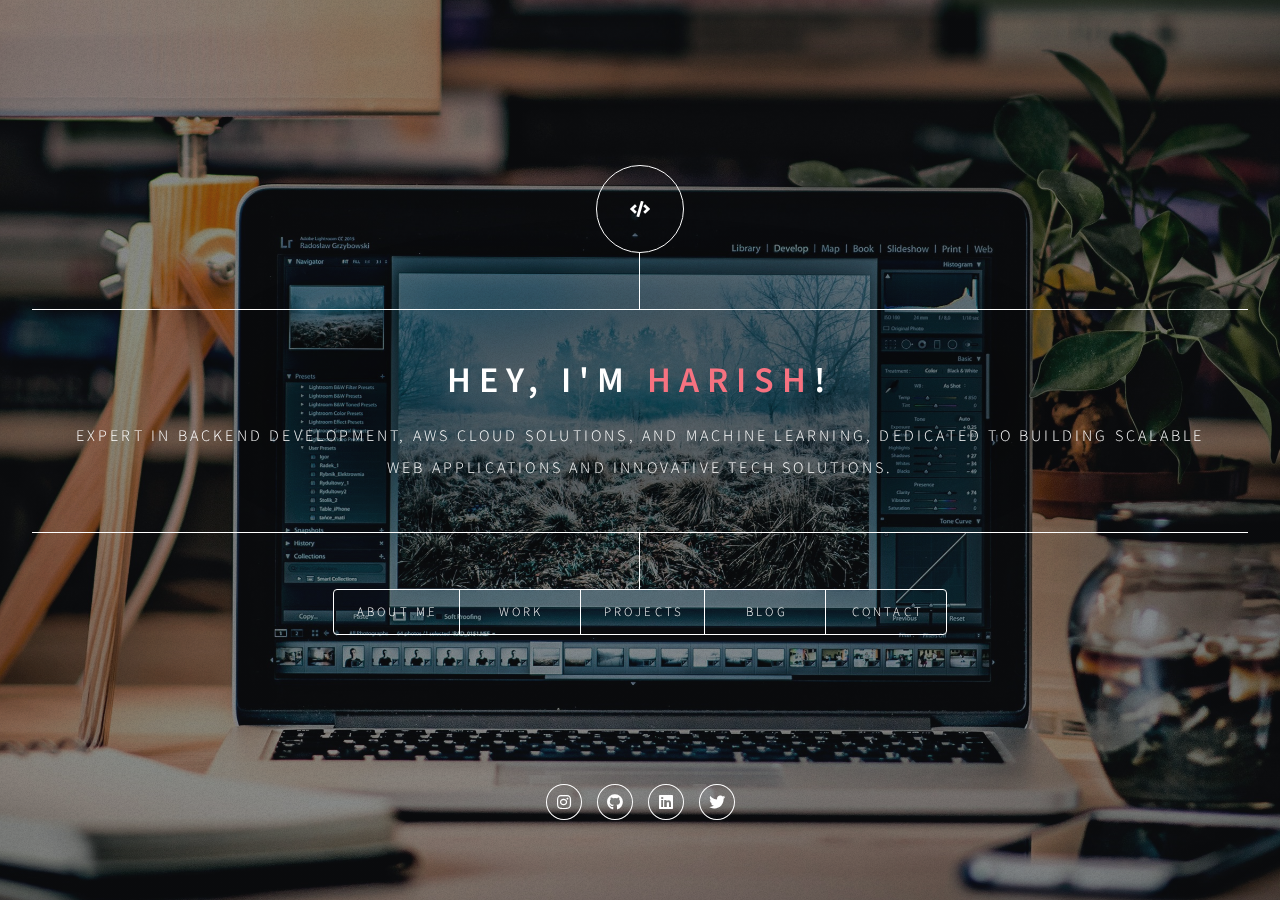
<file: index.html>
<!DOCTYPE HTML>
<html>
	<head>
		<title>Dimension by HTML5 UP</title>
		<meta charset="utf-8" />
		<meta name="viewport" content="width=device-width, initial-scale=1, user-scalable=no" />
		<link rel="stylesheet" href="assets/css/main.css" />
		<noscript><link rel="stylesheet" href="assets/css/noscript.css" /></noscript>
	</head>
	<body class="is-preload">

		<!-- Wrapper -->
			<div id="wrapper">

				<!-- Header -->
					<header id="header">
						<div class="logo">
							<span class="fas fa-code"></span>
						</div>
						<div class="content">
							<div class="inner">
								<h1>Hey, I'm <span class="title">Harish</span>!</h1>
								<p>Expert in backend development, AWS cloud solutions, and machine learning, dedicated to building scalable web applications and innovative tech solutions.</p>
							</div>
						</div>
						<nav>
							<ul>
								<li><a href="#about">About Me</a></li>
								<li><a href="#work">Work</a></li>
								<li><a href="#projects">Projects</a></li>
								<li><a href="#blog">Blog</a></li>
								<li><a href="#contact">Contact</a></li>
								<!-- <li><a href="#elements">Elements</a></li> -->
							</ul>
						</nav>
					</header>

				<!-- Main -->
					<div id="main">

						<!-- About -->
						<article id="about">
							<h2 class="major">About</h2>
							<span class="image main"><img src="images/pic03.jpg" alt="" /></span>
							<p>Lorem ipsum dolor sit amet, consectetur et adipiscing elit. Praesent eleifend dignissim arcu, at eleifend sapien imperdiet ac. Aliquam erat volutpat. Praesent urna nisi, fringila lorem et vehicula lacinia quam. Integer sollicitudin mauris nec lorem luctus ultrices. Aliquam libero et malesuada fames ac ante ipsum primis in faucibus. Cras viverra ligula sit amet ex mollis mattis lorem ipsum dolor sit amet.</p>
						</article>

						<!-- Intro -->
							<article id="intro">
								<h2 class="major">Intro</h2>
								<span class="image main"><img src="images/pic01.jpg" alt="" /></span>
								<p>Aenean ornare velit lacus, ac varius enim ullamcorper eu. Proin aliquam facilisis ante interdum congue. Integer mollis, nisl amet convallis, porttitor magna ullamcorper, amet egestas mauris. Ut magna finibus nisi nec lacinia. Nam maximus erat id euismod egestas. By the way, check out my <a href="#work">awesome work</a>.</p>
								<p>Lorem ipsum dolor sit amet, consectetur adipiscing elit. Duis dapibus rutrum facilisis. Class aptent taciti sociosqu ad litora torquent per conubia nostra, per inceptos himenaeos. Etiam tristique libero eu nibh porttitor fermentum. Nullam venenatis erat id vehicula viverra. Nunc ultrices eros ut ultricies condimentum. Mauris risus lacus, blandit sit amet venenatis non, bibendum vitae dolor. Nunc lorem mauris, fringilla in aliquam at, euismod in lectus. Pellentesque habitant morbi tristique senectus et netus et malesuada fames ac turpis egestas. In non lorem sit amet elit placerat maximus. Pellentesque aliquam maximus risus, vel sed vehicula.</p>
							</article>

						<!-- Work -->
							<article id="work">
								<h2 class="major">Work</h2>
								<span class="image main"><img src="images/pic02.jpg" alt="" /></span>
								<p>Adipiscing magna sed dolor elit. Praesent eleifend dignissim arcu, at eleifend sapien imperdiet ac. Aliquam erat volutpat. Praesent urna nisi, fringila lorem et vehicula lacinia quam. Integer sollicitudin mauris nec lorem luctus ultrices.</p>
								<p>Nullam et orci eu lorem consequat tincidunt vivamus et sagittis libero. Mauris aliquet magna magna sed nunc rhoncus pharetra. Pellentesque condimentum sem. In efficitur ligula tate urna. Maecenas laoreet massa vel lacinia pellentesque lorem ipsum dolor. Nullam et orci eu lorem consequat tincidunt. Vivamus et sagittis libero. Mauris aliquet magna magna sed nunc rhoncus amet feugiat tempus.</p>
							</article>

						<!-- Contact -->
							<article id="contact">
								<h2 class="major">Contact</h2>
								<form method="post" action="#">
									<div class="fields">
										<div class="field half">
											<label for="name">Name</label>
											<input type="text" name="name" id="name" />
										</div>
										<div class="field half">
											<label for="email">Email</label>
											<input type="text" name="email" id="email" />
										</div>
										<div class="field">
											<label for="message">Message</label>
											<textarea name="message" id="message" rows="4"></textarea>
										</div>
									</div>
									<ul class="actions">
										<li><input type="submit" value="Send Message" class="primary" /></li>
										<li><input type="reset" value="Reset" /></li>
									</ul>
								</form>
								<ul class="icons">
									<li><a href="#" class="icon brands fa-twitter"><span class="label">Twitter</span></a></li>
									<li><a href="#" class="icon brands fa-facebook-f"><span class="label">Facebook</span></a></li>
									<li><a href="#" class="icon brands fa-instagram"><span class="label">Instagram</span></a></li>
									<li><a href="#" class="icon brands fa-github"><span class="label">GitHub</span></a></li>
								</ul>
							</article>

						<!-- Elements -->
							<article id="elements">
								<h2 class="major">Elements</h2>

								<section>
									<h3 class="major">Text</h3>
									<p>This is <b>bold</b> and this is <strong>strong</strong>. This is <i>italic</i> and this is <em>emphasized</em>.
									This is <sup>superscript</sup> text and this is <sub>subscript</sub> text.
									This is <u>underlined</u> and this is code: <code>for (;;) { ... }</code>. Finally, <a href="#">this is a link</a>.</p>
									<hr />
									<h2>Heading Level 2</h2>
									<h3>Heading Level 3</h3>
									<h4>Heading Level 4</h4>
									<h5>Heading Level 5</h5>
									<h6>Heading Level 6</h6>
									<hr />
									<h4>Blockquote</h4>
									<blockquote>Fringilla nisl. Donec accumsan interdum nisi, quis tincidunt felis sagittis eget tempus euismod. Vestibulum ante ipsum primis in faucibus vestibulum. Blandit adipiscing eu felis iaculis volutpat ac adipiscing accumsan faucibus. Vestibulum ante ipsum primis in faucibus lorem ipsum dolor sit amet nullam adipiscing eu felis.</blockquote>
									<h4>Preformatted</h4>
									<pre><code>i = 0;

while (!deck.isInOrder()) {
    print 'Iteration ' + i;
    deck.shuffle();
    i++;
}

print 'It took ' + i + ' iterations to sort the deck.';</code></pre>
								</section>

								<section>
									<h3 class="major">Lists</h3>

									<h4>Unordered</h4>
									<ul>
										<li>Dolor pulvinar etiam.</li>
										<li>Sagittis adipiscing.</li>
										<li>Felis enim feugiat.</li>
									</ul>

									<h4>Alternate</h4>
									<ul class="alt">
										<li>Dolor pulvinar etiam.</li>
										<li>Sagittis adipiscing.</li>
										<li>Felis enim feugiat.</li>
									</ul>

									<h4>Ordered</h4>
									<ol>
										<li>Dolor pulvinar etiam.</li>
										<li>Etiam vel felis viverra.</li>
										<li>Felis enim feugiat.</li>
										<li>Dolor pulvinar etiam.</li>
										<li>Etiam vel felis lorem.</li>
										<li>Felis enim et feugiat.</li>
									</ol>
									<h4>Icons</h4>
									<ul class="icons">
										<li><a href="#" class="icon brands fa-twitter"><span class="label">Twitter</span></a></li>
										<li><a href="#" class="icon brands fa-facebook-f"><span class="label">Facebook</span></a></li>
										<li><a href="#" class="icon brands fa-instagram"><span class="label">Instagram</span></a></li>
										<li><a href="#" class="icon brands fa-github"><span class="label">Github</span></a></li>
									</ul>

									<h4>Actions</h4>
									<ul class="actions">
										<li><a href="#" class="button primary">Default</a></li>
										<li><a href="#" class="button">Default</a></li>
									</ul>
									<ul class="actions stacked">
										<li><a href="#" class="button primary">Default</a></li>
										<li><a href="#" class="button">Default</a></li>
									</ul>
								</section>

								<section>
									<h3 class="major">Table</h3>
									<h4>Default</h4>
									<div class="table-wrapper">
										<table>
											<thead>
												<tr>
													<th>Name</th>
													<th>Description</th>
													<th>Price</th>
												</tr>
											</thead>
											<tbody>
												<tr>
													<td>Item One</td>
													<td>Ante turpis integer aliquet porttitor.</td>
													<td>29.99</td>
												</tr>
												<tr>
													<td>Item Two</td>
													<td>Vis ac commodo adipiscing arcu aliquet.</td>
													<td>19.99</td>
												</tr>
												<tr>
													<td>Item Three</td>
													<td> Morbi faucibus arcu accumsan lorem.</td>
													<td>29.99</td>
												</tr>
												<tr>
													<td>Item Four</td>
													<td>Vitae integer tempus condimentum.</td>
													<td>19.99</td>
												</tr>
												<tr>
													<td>Item Five</td>
													<td>Ante turpis integer aliquet porttitor.</td>
													<td>29.99</td>
												</tr>
											</tbody>
											<tfoot>
												<tr>
													<td colspan="2"></td>
													<td>100.00</td>
												</tr>
											</tfoot>
										</table>
									</div>

									<h4>Alternate</h4>
									<div class="table-wrapper">
										<table class="alt">
											<thead>
												<tr>
													<th>Name</th>
													<th>Description</th>
													<th>Price</th>
												</tr>
											</thead>
											<tbody>
												<tr>
													<td>Item One</td>
													<td>Ante turpis integer aliquet porttitor.</td>
													<td>29.99</td>
												</tr>
												<tr>
													<td>Item Two</td>
													<td>Vis ac commodo adipiscing arcu aliquet.</td>
													<td>19.99</td>
												</tr>
												<tr>
													<td>Item Three</td>
													<td> Morbi faucibus arcu accumsan lorem.</td>
													<td>29.99</td>
												</tr>
												<tr>
													<td>Item Four</td>
													<td>Vitae integer tempus condimentum.</td>
													<td>19.99</td>
												</tr>
												<tr>
													<td>Item Five</td>
													<td>Ante turpis integer aliquet porttitor.</td>
													<td>29.99</td>
												</tr>
											</tbody>
											<tfoot>
												<tr>
													<td colspan="2"></td>
													<td>100.00</td>
												</tr>
											</tfoot>
										</table>
									</div>
								</section>

								<section>
									<h3 class="major">Buttons</h3>
									<ul class="actions">
										<li><a href="#" class="button primary">Primary</a></li>
										<li><a href="#" class="button">Default</a></li>
									</ul>
									<ul class="actions">
										<li><a href="#" class="button">Default</a></li>
										<li><a href="#" class="button small">Small</a></li>
									</ul>
									<ul class="actions">
										<li><a href="#" class="button primary icon solid fa-download">Icon</a></li>
										<li><a href="#" class="button icon solid fa-download">Icon</a></li>
									</ul>
									<ul class="actions">
										<li><span class="button primary disabled">Disabled</span></li>
										<li><span class="button disabled">Disabled</span></li>
									</ul>
								</section>

								<section>
									<h3 class="major">Form</h3>
									<form method="post" action="#">
										<div class="fields">
											<div class="field half">
												<label for="demo-name">Name</label>
												<input type="text" name="demo-name" id="demo-name" value="" placeholder="Jane Doe" />
											</div>
											<div class="field half">
												<label for="demo-email">Email</label>
												<input type="email" name="demo-email" id="demo-email" value="" placeholder="jane@untitled.tld" />
											</div>
											<div class="field">
												<label for="demo-category">Category</label>
												<select name="demo-category" id="demo-category">
													<option value="">-</option>
													<option value="1">Manufacturing</option>
													<option value="1">Shipping</option>
													<option value="1">Administration</option>
													<option value="1">Human Resources</option>
												</select>
											</div>
											<div class="field half">
												<input type="radio" id="demo-priority-low" name="demo-priority" checked>
												<label for="demo-priority-low">Low</label>
											</div>
											<div class="field half">
												<input type="radio" id="demo-priority-high" name="demo-priority">
												<label for="demo-priority-high">High</label>
											</div>
											<div class="field half">
												<input type="checkbox" id="demo-copy" name="demo-copy">
												<label for="demo-copy">Email me a copy</label>
											</div>
											<div class="field half">
												<input type="checkbox" id="demo-human" name="demo-human" checked>
												<label for="demo-human">Not a robot</label>
											</div>
											<div class="field">
												<label for="demo-message">Message</label>
												<textarea name="demo-message" id="demo-message" placeholder="Enter your message" rows="6"></textarea>
											</div>
										</div>
										<ul class="actions">
											<li><input type="submit" value="Send Message" class="primary" /></li>
											<li><input type="reset" value="Reset" /></li>
										</ul>
									</form>
								</section>

							</article>

					</div>

				<!-- Footer -->
					<footer id="footer">
						<ul class="icons">
							<li><a href="https://www.instagram.com/harrish_mm/" class="icon brands fa-instagram" target="_blank"><span class="label">Instagram</span></a></li>
							<li><a href="https://github.com/harish-mm" class="icon brands fa-github" target="_blank"><span class="label">GitHub</span></a></li>
							<li><a href="https://www.linkedin.com/in/harish-mm/" class="icon brands fa-linkedin" target="_blank"><span class="label">Linkedin</span></a></li>
							<li><a href="https://x.com/MmHarrish" class="icon brands fa-twitter" target="_blank"><span class="label">Twitter</span></a></li>
						</ul>					
					</footer>

			</div>

		<!-- BG -->
			<div id="bg"></div>

		<!-- Scripts -->
			<script src="assets/js/jquery.min.js"></script>
			<script src="assets/js/browser.min.js"></script>
			<script src="assets/js/breakpoints.min.js"></script>
			<script src="assets/js/util.js"></script>
			<script src="assets/js/main.js"></script>

	</body>
</html>
</file>
<file: assets/css/noscript.css>
/*
	Dimension by HTML5 UP
	html5up.net | @ajlkn
	Free for personal and commercial use under the CCA 3.0 license (html5up.net/license)
*/

/* BG */

	body.is-preload #bg:before {
		background-color: transparent;
	}

/* Header */

	body.is-preload #header {
		-moz-filter: none;
		-webkit-filter: none;
		-ms-filter: none;
		filter: none;
	}

		body.is-preload #header > * {
			opacity: 1;
		}

		body.is-preload #header .content .inner {
			max-height: none;
			padding: 3rem 2rem;
			opacity: 1;
		}

/* Main */

	#main article {
		opacity: 1;
		margin: 4rem 0 0 0;
	}
</file>
<file: assets/css/main.css>
@import url(fontawesome-all.min.css);
@import url("https://fonts.googleapis.com/css?family=Source+Sans+Pro:300italic,600italic,300,600");

/*
	Dimension by HTML5 UP
	html5up.net | @ajlkn
	Free for personal and commercial use under the CCA 3.0 license (html5up.net/license)
*/

html, body, div, span, applet, object,
iframe, h1, h2, h3, h4, h5, h6, p, blockquote,
pre, a, abbr, acronym, address, big, cite,
code, del, dfn, em, img, ins, kbd, q, s, samp,
small, strike, strong, sub, sup, tt, var, b,
u, i, center, dl, dt, dd, ol, ul, li, fieldset,
form, label, legend, table, caption, tbody,
tfoot, thead, tr, th, td, article, aside,
canvas, details, embed, figure, figcaption,
footer, header, hgroup, menu, nav, output, ruby,
section, summary, time, mark, audio, video {
	margin: 0;
	padding: 0;
	border: 0;
	font-size: 100%;
	font: inherit;
	vertical-align: baseline;}

article, aside, details, figcaption, figure,
footer, header, hgroup, menu, nav, section {
	display: block;}

body {
	line-height: 1;
}

.title {
	color: #F67280;
}

ol, ul {
	list-style: none;
}

blockquote, q {
	quotes: none;
}

	blockquote:before, blockquote:after, q:before, q:after {
		content: '';
		content: none;
	}

table {
	border-collapse: collapse;
	border-spacing: 0;
}

body {
	-webkit-text-size-adjust: none;
}

mark {
	background-color: transparent;
	color: inherit;
}

input::-moz-focus-inner {
	border: 0;
	padding: 0;
}

input, select, textarea {
	-moz-appearance: none;
	-webkit-appearance: none;
	-ms-appearance: none;
	appearance: none;
}

/* Basic */

	@-ms-viewport {
		width: device-width;
	}

	@media screen and (max-width: 480px) {

		html, body {
			min-width: 320px;
		}

	}

	html {
		box-sizing: border-box;
	}

	*, *:before, *:after {
		box-sizing: inherit;
	}

	body {
		background: #1b1f22;
	}

		body.is-preload *, body.is-preload *:before, body.is-preload *:after {
			-moz-animation: none !important;
			-webkit-animation: none !important;
			-ms-animation: none !important;
			animation: none !important;
			-moz-transition: none !important;
			-webkit-transition: none !important;
			-ms-transition: none !important;
			transition: none !important;
		}

/* Type */

	html {
		font-size: 16pt;
	}

		@media screen and (max-width: 1680px) {

			html {
				font-size: 12pt;
			}

		}

		@media screen and (max-width: 736px) {

			html {
				font-size: 11pt;
			}

		}

		@media screen and (max-width: 360px) {

			html {
				font-size: 10pt;
			}

		}

	body, input, select, textarea {
		color: #ffffff;
		font-family: "Source Sans Pro", sans-serif;
		font-weight: 300;
		font-size: 1rem;
		line-height: 1.65;
	}

	a {
		-moz-transition: color 0.2s ease-in-out, background-color 0.2s ease-in-out, border-bottom-color 0.2s ease-in-out;
		-webkit-transition: color 0.2s ease-in-out, background-color 0.2s ease-in-out, border-bottom-color 0.2s ease-in-out;
		-ms-transition: color 0.2s ease-in-out, background-color 0.2s ease-in-out, border-bottom-color 0.2s ease-in-out;
		transition: color 0.2s ease-in-out, background-color 0.2s ease-in-out, border-bottom-color 0.2s ease-in-out;
		border-bottom: dotted 1px rgba(255, 255, 255, 0.5);
		text-decoration: none;
		color: inherit;
	}

		a:hover {
			border-bottom-color: transparent;
		}

	strong, b {
		color: #ffffff;
		font-weight: 600;
	}

	em, i {
		font-style: italic;
	}

	p {
		margin: 0 0 2rem 0;
	}

	h1, h2, h3, h4, h5, h6 {
		color: #ffffff;
		font-weight: 600;
		line-height: 1.5;
		margin: 0 0 1rem 0;
		text-transform: uppercase;
		letter-spacing: 0.2rem;
	}

		h1 a, h2 a, h3 a, h4 a, h5 a, h6 a {
			color: inherit;
			text-decoration: none;
		}

		h1.major, h2.major, h3.major, h4.major, h5.major, h6.major {
			border-bottom: solid 1px #ffffff;
			width: -moz-max-content;
			width: -webkit-max-content;
			width: -ms-max-content;
			width: max-content;
			padding-bottom: 0.5rem;
			margin: 0 0 2rem 0;
		}

	h1 {
		font-size: 2.25rem;
		line-height: 1.3;
		letter-spacing: 0.5rem;
	}

	h2 {
		font-size: 1.5rem;
		line-height: 1.4;
		letter-spacing: 0.5rem;
	}

	h3 {
		font-size: 1rem;
	}

	h4 {
		font-size: 0.8rem;
	}

	h5 {
		font-size: 0.7rem;
	}

	h6 {
		font-size: 0.6rem;
	}

	@media screen and (max-width: 736px) {

		h1 {
			font-size: 1.75rem;
			line-height: 1.4;
		}

		h2 {
			font-size: 1.25em;
			line-height: 1.5;
		}

	}

	sub {
		font-size: 0.8rem;
		position: relative;
		top: 0.5rem;
	}

	sup {
		font-size: 0.8rem;
		position: relative;
		top: -0.5rem;
	}

	blockquote {
		border-left: solid 4px #ffffff;
		font-style: italic;
		margin: 0 0 2rem 0;
		padding: 0.5rem 0 0.5rem 2rem;
	}

	code {
		background: rgba(255, 255, 255, 0.075);
		border-radius: 4px;
		font-family: "Courier New", monospace;
		font-size: 0.9rem;
		margin: 0 0.25rem;
		padding: 0.25rem 0.65rem;
	}

	pre {
		-webkit-overflow-scrolling: touch;
		font-family: "Courier New", monospace;
		font-size: 0.9rem;
		margin: 0 0 2rem 0;
	}

		pre code {
			display: block;
			line-height: 1.75;
			padding: 1rem 1.5rem;
			overflow-x: auto;
		}

	hr {
		border: 0;
		border-bottom: solid 1px #ffffff;
		margin: 2.75rem 0;
	}

	.align-left {
		text-align: left;
	}

	.align-center {
		text-align: center;
	}

	.align-right {
		text-align: right;
	}

/* Form */

	form {
		margin: 0 0 2rem 0;
	}

		form > :last-child {
			margin-bottom: 0;
		}

		form > .fields {
			display: -moz-flex;
			display: -webkit-flex;
			display: -ms-flex;
			display: flex;
			-moz-flex-wrap: wrap;
			-webkit-flex-wrap: wrap;
			-ms-flex-wrap: wrap;
			flex-wrap: wrap;
			width: calc(100% + 3rem);
			margin: -1.5rem 0 2rem -1.5rem;
		}

			form > .fields > .field {
				-moz-flex-grow: 0;
				-webkit-flex-grow: 0;
				-ms-flex-grow: 0;
				flex-grow: 0;
				-moz-flex-shrink: 0;
				-webkit-flex-shrink: 0;
				-ms-flex-shrink: 0;
				flex-shrink: 0;
				padding: 1.5rem 0 0 1.5rem;
				width: calc(100% - 1.5rem);
			}

				form > .fields > .field.half {
					width: calc(50% - 0.75rem);
				}

				form > .fields > .field.third {
					width: calc(100%/3 - 0.5rem);
				}

				form > .fields > .field.quarter {
					width: calc(25% - 0.375rem);
				}

		@media screen and (max-width: 480px) {

			form > .fields {
				width: calc(100% + 3rem);
				margin: -1.5rem 0 2rem -1.5rem;
			}

				form > .fields > .field {
					padding: 1.5rem 0 0 1.5rem;
					width: calc(100% - 1.5rem);
				}

					form > .fields > .field.half {
						width: calc(100% - 1.5rem);
					}

					form > .fields > .field.third {
						width: calc(100% - 1.5rem);
					}

					form > .fields > .field.quarter {
						width: calc(100% - 1.5rem);
					}

		}

	label {
		color: #ffffff;
		display: block;
		font-size: 0.8rem;
		font-weight: 300;
		letter-spacing: 0.2rem;
		line-height: 1.5;
		margin: 0 0 1rem 0;
		text-transform: uppercase;
	}

	input[type="text"],
	input[type="password"],
	input[type="email"],
	input[type="tel"],
	select,
	textarea {
		-moz-appearance: none;
		-webkit-appearance: none;
		-ms-appearance: none;
		appearance: none;
		-moz-transition: border-color 0.2s ease-in-out, box-shadow 0.2s ease-in-out, background-color 0.2s ease-in-out;
		-webkit-transition: border-color 0.2s ease-in-out, box-shadow 0.2s ease-in-out, background-color 0.2s ease-in-out;
		-ms-transition: border-color 0.2s ease-in-out, box-shadow 0.2s ease-in-out, background-color 0.2s ease-in-out;
		transition: border-color 0.2s ease-in-out, box-shadow 0.2s ease-in-out, background-color 0.2s ease-in-out;
		background-color: transparent;
		border-radius: 4px;
		border: solid 1px #ffffff;
		color: inherit;
		display: block;
		outline: 0;
		padding: 0 1rem;
		text-decoration: none;
		width: 100%;
	}

		input[type="text"]:invalid,
		input[type="password"]:invalid,
		input[type="email"]:invalid,
		input[type="tel"]:invalid,
		select:invalid,
		textarea:invalid {
			box-shadow: none;
		}

		input[type="text"]:focus,
		input[type="password"]:focus,
		input[type="email"]:focus,
		input[type="tel"]:focus,
		select:focus,
		textarea:focus {
			background: rgba(255, 255, 255, 0.075);
			border-color: #ffffff;
			box-shadow: 0 0 0 1px #ffffff;
		}

	select {
		background-image: url("data:image/svg+xml;charset=utf8,%3Csvg xmlns='http://www.w3.org/2000/svg' width='40' height='40' preserveAspectRatio='none' viewBox='0 0 40 40'%3E%3Cpath d='M9.4,12.3l10.4,10.4l10.4-10.4c0.2-0.2,0.5-0.4,0.9-0.4c0.3,0,0.6,0.1,0.9,0.4l3.3,3.3c0.2,0.2,0.4,0.5,0.4,0.9 c0,0.4-0.1,0.6-0.4,0.9L20.7,31.9c-0.2,0.2-0.5,0.4-0.9,0.4c-0.3,0-0.6-0.1-0.9-0.4L4.3,17.3c-0.2-0.2-0.4-0.5-0.4-0.9 c0-0.4,0.1-0.6,0.4-0.9l3.3-3.3c0.2-0.2,0.5-0.4,0.9-0.4S9.1,12.1,9.4,12.3z' fill='%23ffffff' /%3E%3C/svg%3E");
		background-size: 1.25rem;
		background-repeat: no-repeat;
		background-position: calc(100% - 1rem) center;
		height: 2.75rem;
		padding-right: 2.75rem;
		text-overflow: ellipsis;
	}

		select option {
			color: #ffffff;
			background: #1b1f22;
		}

		select:focus::-ms-value {
			background-color: transparent;
		}

		select::-ms-expand {
			display: none;
		}

	input[type="text"],
	input[type="password"],
	input[type="email"],
	select {
		height: 2.75rem;
	}

	textarea {
		padding: 0.75rem 1rem;
	}

	input[type="checkbox"],
	input[type="radio"] {
		-moz-appearance: none;
		-webkit-appearance: none;
		-ms-appearance: none;
		appearance: none;
		display: block;
		float: left;
		margin-right: -2rem;
		opacity: 0;
		width: 1rem;
		z-index: -1;
	}

		input[type="checkbox"] + label,
		input[type="radio"] + label {
			text-decoration: none;
			-moz-user-select: none;
			-webkit-user-select: none;
			-ms-user-select: none;
			user-select: none;
			color: #ffffff;
			cursor: pointer;
			display: inline-block;
			font-size: 0.8rem;
			font-weight: 300;
			margin: 0 0 0.5rem 0;
			padding-left: 2.65rem;
			padding-right: 0.75rem;
			position: relative;
		}

			input[type="checkbox"] + label:before,
			input[type="radio"] + label:before {
				-moz-osx-font-smoothing: grayscale;
				-webkit-font-smoothing: antialiased;
				display: inline-block;
				font-style: normal;
				font-variant: normal;
				text-rendering: auto;
				line-height: 1;
				text-transform: none !important;
				font-family: 'Font Awesome 5 Free';
				font-weight: 900;
			}

			input[type="checkbox"] + label:before,
			input[type="radio"] + label:before {
				-moz-transition: border-color 0.2s ease-in-out, box-shadow 0.2s ease-in-out, background-color 0.2s ease-in-out;
				-webkit-transition: border-color 0.2s ease-in-out, box-shadow 0.2s ease-in-out, background-color 0.2s ease-in-out;
				-ms-transition: border-color 0.2s ease-in-out, box-shadow 0.2s ease-in-out, background-color 0.2s ease-in-out;
				transition: border-color 0.2s ease-in-out, box-shadow 0.2s ease-in-out, background-color 0.2s ease-in-out;
				border-radius: 4px;
				border: solid 1px #ffffff;
				content: '';
				display: inline-block;
				height: 1.65rem;
				left: 0;
				line-height: 1.65rem;
				position: absolute;
				text-align: center;
				top: -0.15rem;
				width: 1.65rem;
			}

		input[type="checkbox"]:checked + label:before,
		input[type="radio"]:checked + label:before {
			background: #ffffff !important;
			border-color: #ffffff !important;
			color: #1b1f22;
			content: '\f00c';
		}

		input[type="checkbox"]:focus + label:before,
		input[type="radio"]:focus + label:before {
			background: rgba(255, 255, 255, 0.075);
			border-color: #ffffff;
			box-shadow: 0 0 0 1px #ffffff;
		}

	input[type="checkbox"] + label:before {
		border-radius: 4px;
	}

	input[type="radio"] + label:before {
		border-radius: 100%;
	}

	::-webkit-input-placeholder {
		color: rgba(255, 255, 255, 0.5) !important;
		opacity: 1.0;
	}

	:-moz-placeholder {
		color: rgba(255, 255, 255, 0.5) !important;
		opacity: 1.0;
	}

	::-moz-placeholder {
		color: rgba(255, 255, 255, 0.5) !important;
		opacity: 1.0;
	}

	:-ms-input-placeholder {
		color: rgba(255, 255, 255, 0.5) !important;
		opacity: 1.0;
	}

	.formerize-placeholder {
		color: rgba(255, 255, 255, 0.5) !important;
		opacity: 1.0;
	}

/* Box */

	.box {
		border-radius: 4px;
		border: solid 1px #ffffff;
		margin-bottom: 2rem;
		padding: 1.5em;
	}

		.box > :last-child,
		.box > :last-child > :last-child,
		.box > :last-child > :last-child > :last-child {
			margin-bottom: 0;
		}

		.box.alt {
			border: 0;
			border-radius: 0;
			padding: 0;
		}

/* Icon */

	.icon {
		text-decoration: none;
		border-bottom: none;
		position: relative;
	}

		.icon:before {
			-moz-osx-font-smoothing: grayscale;
			-webkit-font-smoothing: antialiased;
			display: inline-block;
			font-style: normal;
			font-variant: normal;
			text-rendering: auto;
			line-height: 1;
			text-transform: none !important;
			font-family: 'Font Awesome 5 Free';
			font-weight: 400;
		}

		.icon > .label {
			display: none;
		}

		.icon:before {
			line-height: inherit;
		}

		.icon.solid:before {
			font-weight: 900;
		}

		.icon.brands:before {
			font-family: 'Font Awesome 5 Brands';
		}

/* Image */

	.image {
		border-radius: 4px;
		border: 0;
		display: inline-block;
		position: relative;
	}

		.image:before {
			pointer-events: none;
			background-image: url("../../images/overlay.png");
			background-color: rgba(19, 21, 25, 0.5);
			border-radius: 4px;
			content: '';
			display: block;
			height: 100%;
			left: 0;
			opacity: 0.5;
			position: absolute;
			top: 0;
			width: 100%;
		}

		.image img {
			border-radius: 4px;
			display: block;
		}

		.image.left, .image.right {
			max-width: 40%;
		}

			.image.left img, .image.right img {
				width: 100%;
			}

		.image.left {
			float: left;
			padding: 0 1.5em 1em 0;
			top: 0.25em;
		}

		.image.right {
			float: right;
			padding: 0 0 1em 1.5em;
			top: 0.25em;
		}

		.image.fit {
			display: block;
			margin: 0 0 2rem 0;
			width: 100%;
		}

			.image.fit img {
				width: 100%;
			}

		.image.main {
			display: block;
			margin: 2.5rem 0;
			width: 100%;
		}

			.image.main img {
				width: 100%;
			}

		@media screen and (max-width: 736px) {

			.image.main {
				margin: 2rem 0;
			}

		}

		@media screen and (max-width: 480px) {

			.image.main {
				margin: 1.5rem 0;
			}

		}

/* List */

	ol {
		list-style: decimal;
		margin: 0 0 2rem 0;
		padding-left: 1.25em;
	}

		ol li {
			padding-left: 0.25em;
		}

	ul {
		list-style: disc;
		margin: 0 0 2rem 0;
		padding-left: 1em;
	}

		ul li {
			padding-left: 0.5em;
		}

		ul.alt {
			list-style: none;
			padding-left: 0;
		}

			ul.alt li {
				border-top: solid 1px #ffffff;
				padding: 0.5em 0;
			}

				ul.alt li:first-child {
					border-top: 0;
					padding-top: 0;
				}

	dl {
		margin: 0 0 2rem 0;
	}

		dl dt {
			display: block;
			font-weight: 600;
			margin: 0 0 1rem 0;
		}

		dl dd {
			margin-left: 2rem;
		}

/* Actions */

	ul.actions {
		display: -moz-flex;
		display: -webkit-flex;
		display: -ms-flex;
		display: flex;
		cursor: default;
		list-style: none;
		margin-left: -1rem;
		padding-left: 0;
	}

		ul.actions li {
			padding: 0 0 0 1rem;
			vertical-align: middle;
		}

		ul.actions.special {
			-moz-justify-content: center;
			-webkit-justify-content: center;
			-ms-justify-content: center;
			justify-content: center;
			width: 100%;
			margin-left: 0;
		}

			ul.actions.special li:first-child {
				padding-left: 0;
			}

		ul.actions.stacked {
			-moz-flex-direction: column;
			-webkit-flex-direction: column;
			-ms-flex-direction: column;
			flex-direction: column;
			margin-left: 0;
		}

			ul.actions.stacked li {
				padding: 1.3rem 0 0 0;
			}

				ul.actions.stacked li:first-child {
					padding-top: 0;
				}

		ul.actions.fit {
			width: calc(100% + 1rem);
		}

			ul.actions.fit li {
				-moz-flex-grow: 1;
				-webkit-flex-grow: 1;
				-ms-flex-grow: 1;
				flex-grow: 1;
				-moz-flex-shrink: 1;
				-webkit-flex-shrink: 1;
				-ms-flex-shrink: 1;
				flex-shrink: 1;
				width: 100%;
			}

				ul.actions.fit li > * {
					width: 100%;
				}

			ul.actions.fit.stacked {
				width: 100%;
			}

		@media screen and (max-width: 480px) {

			ul.actions:not(.fixed) {
				-moz-flex-direction: column;
				-webkit-flex-direction: column;
				-ms-flex-direction: column;
				flex-direction: column;
				margin-left: 0;
				width: 100% !important;
			}

				ul.actions:not(.fixed) li {
					-moz-flex-grow: 1;
					-webkit-flex-grow: 1;
					-ms-flex-grow: 1;
					flex-grow: 1;
					-moz-flex-shrink: 1;
					-webkit-flex-shrink: 1;
					-ms-flex-shrink: 1;
					flex-shrink: 1;
					padding: 1rem 0 0 0;
					text-align: center;
					width: 100%;
				}

					ul.actions:not(.fixed) li > * {
						width: 100%;
					}

					ul.actions:not(.fixed) li:first-child {
						padding-top: 0;
					}

					ul.actions:not(.fixed) li input[type="submit"],
					ul.actions:not(.fixed) li input[type="reset"],
					ul.actions:not(.fixed) li input[type="button"],
					ul.actions:not(.fixed) li button,
					ul.actions:not(.fixed) li .button {
						width: 100%;
					}

						ul.actions:not(.fixed) li input[type="submit"].icon:before,
						ul.actions:not(.fixed) li input[type="reset"].icon:before,
						ul.actions:not(.fixed) li input[type="button"].icon:before,
						ul.actions:not(.fixed) li button.icon:before,
						ul.actions:not(.fixed) li .button.icon:before {
							margin-left: -0.5em;
						}

		}

/* Icons */

	ul.icons {
		cursor: default;
		list-style: none;
		padding-left: 0;
	}

		ul.icons li {
			display: inline-block;
			padding: 0 0.75em 0 0;
		}

			ul.icons li:last-child {
				padding-right: 0;
			}

			ul.icons li a {
				border-radius: 100%;
				box-shadow: inset 0 0 0 1px #ffffff;
				display: inline-block;
				height: 2.25rem;
				line-height: 2.25rem;
				text-align: center;
				width: 2.25rem;
			}

				ul.icons li a:hover {
					background-color: rgba(255, 255, 255, 0.075);
				}

				ul.icons li a:active {
					background-color: rgba(255, 255, 255, 0.175);
				}

/* Table */

	.table-wrapper {
		-webkit-overflow-scrolling: touch;
		overflow-x: auto;
	}

	table {
		margin: 0 0 2rem 0;
		width: 100%;
	}

		table tbody tr {
			border: solid 1px #ffffff;
			border-left: 0;
			border-right: 0;
		}

			table tbody tr:nth-child(2n + 1) {
				background-color: rgba(255, 255, 255, 0.075);
			}

		table td {
			padding: 0.75em 0.75em;
		}

		table th {
			color: #ffffff;
			font-size: 0.9em;
			font-weight: 600;
			padding: 0 0.75em 0.75em 0.75em;
			text-align: left;
		}

		table thead {
			border-bottom: solid 2px #ffffff;
		}

		table tfoot {
			border-top: solid 2px #ffffff;
		}

		table.alt {
			border-collapse: separate;
		}

			table.alt tbody tr td {
				border: solid 1px #ffffff;
				border-left-width: 0;
				border-top-width: 0;
			}

				table.alt tbody tr td:first-child {
					border-left-width: 1px;
				}

			table.alt tbody tr:first-child td {
				border-top-width: 1px;
			}

			table.alt thead {
				border-bottom: 0;
			}

			table.alt tfoot {
				border-top: 0;
			}

/* Button */

	input[type="submit"],
	input[type="reset"],
	input[type="button"],
	button,
	.button {
		-moz-appearance: none;
		-webkit-appearance: none;
		-ms-appearance: none;
		appearance: none;
		-moz-transition: background-color 0.2s ease-in-out, color 0.2s ease-in-out;
		-webkit-transition: background-color 0.2s ease-in-out, color 0.2s ease-in-out;
		-ms-transition: background-color 0.2s ease-in-out, color 0.2s ease-in-out;
		transition: background-color 0.2s ease-in-out, color 0.2s ease-in-out;
		background-color: transparent;
		border-radius: 4px;
		border: 0;
		box-shadow: inset 0 0 0 1px #ffffff;
		color: #ffffff !important;
		cursor: pointer;
		display: inline-block;
		font-size: 0.8rem;
		font-weight: 300;
		height: 2.75rem;
		letter-spacing: 0.2rem;
		line-height: 2.75rem;
		outline: 0;
		padding: 0 1.25rem 0 1.35rem;
		text-align: center;
		text-decoration: none;
		text-transform: uppercase;
		white-space: nowrap;
	}

		input[type="submit"]:hover,
		input[type="reset"]:hover,
		input[type="button"]:hover,
		button:hover,
		.button:hover {
			background-color: rgba(255, 255, 255, 0.075);
		}

		input[type="submit"]:active,
		input[type="reset"]:active,
		input[type="button"]:active,
		button:active,
		.button:active {
			background-color: rgba(255, 255, 255, 0.175);
		}

		input[type="submit"].icon:before,
		input[type="reset"].icon:before,
		input[type="button"].icon:before,
		button.icon:before,
		.button.icon:before {
			margin-right: 0.5em;
		}

		input[type="submit"].fit,
		input[type="reset"].fit,
		input[type="button"].fit,
		button.fit,
		.button.fit {
			width: 100%;
		}

		input[type="submit"].small,
		input[type="reset"].small,
		input[type="button"].small,
		button.small,
		.button.small {
			font-size: 0.6rem;
			height: 2.0625rem;
			line-height: 2.0625rem;
		}

		input[type="submit"].primary,
		input[type="reset"].primary,
		input[type="button"].primary,
		button.primary,
		.button.primary {
			background-color: #ffffff;
			color: #1b1f22 !important;
			font-weight: 600;
		}

		input[type="submit"].disabled, input[type="submit"]:disabled,
		input[type="reset"].disabled,
		input[type="reset"]:disabled,
		input[type="button"].disabled,
		input[type="button"]:disabled,
		button.disabled,
		button:disabled,
		.button.disabled,
		.button:disabled {
			pointer-events: none;
			cursor: default;
			opacity: 0.25;
		}

	input[type="submit"],
	input[type="reset"],
	input[type="button"],
	button {
		line-height: calc(2.75rem - 2px);
	}

/* BG */

	#bg {
		-moz-transform: scale(1.0);
		-webkit-transform: scale(1.0);
		-ms-transform: scale(1.0);
		transform: scale(1.0);
		-webkit-backface-visibility: hidden;
		position: fixed;
		top: 0;
		left: 0;
		width: 100%;
		height: 100vh;
		z-index: 1;
	}

		#bg:before, #bg:after {
			content: '';
			display: block;
			position: absolute;
			top: 0;
			left: 0;
			width: 100%;
			height: 100%;
		}

		#bg:before {
			-moz-transition: background-color 2.5s ease-in-out;
			-webkit-transition: background-color 2.5s ease-in-out;
			-ms-transition: background-color 2.5s ease-in-out;
			transition: background-color 2.5s ease-in-out;
			-moz-transition-delay: 0.75s;
			-webkit-transition-delay: 0.75s;
			-ms-transition-delay: 0.75s;
			transition-delay: 0.75s;
			background-image: linear-gradient(to top, rgba(19, 21, 25, 0.5), rgba(19, 21, 25, 0.5)), url("../../images/overlay.png");
			background-size: auto,
 256px 256px;
			background-position: center,
 center;
			background-repeat: no-repeat,
 repeat;
			z-index: 2;
		}

		#bg:after {
			-moz-transform: scale(1.125);
			-webkit-transform: scale(1.125);
			-ms-transform: scale(1.125);
			transform: scale(1.125);
			-moz-transition: -moz-transform 0.325s ease-in-out, -moz-filter 0.325s ease-in-out;
			-webkit-transition: -webkit-transform 0.325s ease-in-out, -webkit-filter 0.325s ease-in-out;
			-ms-transition: -ms-transform 0.325s ease-in-out, -ms-filter 0.325s ease-in-out;
			transition: transform 0.325s ease-in-out, filter 0.325s ease-in-out;
			background-image: url("../../images/bg.jpg");
			background-position: center;
			background-size: cover;
			background-repeat: no-repeat;
			z-index: 1;
		}

		body.is-article-visible #bg:after {
			-moz-transform: scale(1.0825);
			-webkit-transform: scale(1.0825);
			-ms-transform: scale(1.0825);
			transform: scale(1.0825);
			-moz-filter: blur(0.2rem);
			-webkit-filter: blur(0.2rem);
			-ms-filter: blur(0.2rem);
			filter: blur(0.2rem);
		}

		body.is-preload #bg:before {
			background-color: #000000;
		}

/* Wrapper */

	#wrapper {
		display: -moz-flex;
		display: -webkit-flex;
		display: -ms-flex;
		display: flex;
		-moz-flex-direction: column;
		-webkit-flex-direction: column;
		-ms-flex-direction: column;
		flex-direction: column;
		-moz-align-items: center;
		-webkit-align-items: center;
		-ms-align-items: center;
		align-items: center;
		-moz-justify-content: space-between;
		-webkit-justify-content: space-between;
		-ms-justify-content: space-between;
		justify-content: space-between;
		position: relative;
		min-height: 100vh;
		width: 100%;
		padding: 4rem 2rem;
		z-index: 3;
	}

		#wrapper:before {
			content: '';
			display: block;
		}

		@media screen and (max-width: 1680px) {

			#wrapper {
				padding: 3rem 2rem;
			}

		}

		@media screen and (max-width: 736px) {

			#wrapper {
				padding: 2rem 1rem;
			}

		}

		@media screen and (max-width: 480px) {

			#wrapper {
				padding: 1rem;
			}

		}

/* Header */

	#header {
		display: -moz-flex;
		display: -webkit-flex;
		display: -ms-flex;
		display: flex;
		-moz-flex-direction: column;
		-webkit-flex-direction: column;
		-ms-flex-direction: column;
		flex-direction: column;
		-moz-align-items: center;
		-webkit-align-items: center;
		-ms-align-items: center;
		align-items: center;
		-moz-transition: -moz-transform 0.325s ease-in-out, -moz-filter 0.325s ease-in-out, opacity 0.325s ease-in-out;
		-webkit-transition: -webkit-transform 0.325s ease-in-out, -webkit-filter 0.325s ease-in-out, opacity 0.325s ease-in-out;
		-ms-transition: -ms-transform 0.325s ease-in-out, -ms-filter 0.325s ease-in-out, opacity 0.325s ease-in-out;
		transition: transform 0.325s ease-in-out, filter 0.325s ease-in-out, opacity 0.325s ease-in-out;
		background-image: -moz-radial-gradient(rgba(0, 0, 0, 0.25) 25%, rgba(0, 0, 0, 0) 55%);
		background-image: -webkit-radial-gradient(rgba(0, 0, 0, 0.25) 25%, rgba(0, 0, 0, 0) 55%);
		background-image: -ms-radial-gradient(rgba(0, 0, 0, 0.25) 25%, rgba(0, 0, 0, 0) 55%);
		background-image: radial-gradient(rgba(0, 0, 0, 0.25) 25%, rgba(0, 0, 0, 0) 55%);
		max-width: 100%;
		text-align: center;
	}

		#header > * {
			-moz-transition: opacity 0.325s ease-in-out;
			-webkit-transition: opacity 0.325s ease-in-out;
			-ms-transition: opacity 0.325s ease-in-out;
			transition: opacity 0.325s ease-in-out;
			position: relative;
			margin-top: 3.5rem;
		}

			#header > *:before {
				content: '';
				display: block;
				position: absolute;
				top: calc(-3.5rem - 1px);
				left: calc(50% - 1px);
				width: 1px;
				height: calc(3.5rem + 1px);
				background: #ffffff;
			}

		#header > :first-child {
			margin-top: 0;
		}

			#header > :first-child:before {
				display: none;
			}

		#header .logo {
			width: 5.5rem;
			height: 5.5rem;
			line-height: 5.5rem;
			border: solid 1px #ffffff;
			border-radius: 100%;
		}

			#header .logo .icon:before {
				font-size: 2rem;
			}

		#header .content {
			border-style: solid;
			border-color: #ffffff;
			border-top-width: 1px;
			border-bottom-width: 1px;
			max-width: 100%;
		}

			#header .content .inner {
				-moz-transition: max-height 0.75s ease, padding 0.75s ease, opacity 0.325s ease-in-out;
				-webkit-transition: max-height 0.75s ease, padding 0.75s ease, opacity 0.325s ease-in-out;
				-ms-transition: max-height 0.75s ease, padding 0.75s ease, opacity 0.325s ease-in-out;
				transition: max-height 0.75s ease, padding 0.75s ease, opacity 0.325s ease-in-out;
				-moz-transition-delay: 0.25s;
				-webkit-transition-delay: 0.25s;
				-ms-transition-delay: 0.25s;
				transition-delay: 0.25s;
				padding: 3rem 2rem;
				max-height: 40rem;
				overflow: hidden;
			}

				#header .content .inner > :last-child {
					margin-bottom: 0;
				}

			#header .content p {
				text-transform: uppercase;
				letter-spacing: 0.2rem;
				font-size: 1rem;
				line-height: 2;
			}

		#header nav ul {
			display: -moz-flex;
			display: -webkit-flex;
			display: -ms-flex;
			display: flex;
			margin-bottom: 0;
			list-style: none;
			padding-left: 0;
			border: solid 1px #ffffff;
			border-radius: 4px;
		}

			#header nav ul li {
				padding-left: 0;
				border-left: solid 1px #ffffff;
			}

				#header nav ul li:first-child {
					border-left: 0;
				}

				#header nav ul li a {
					display: block;
					min-width: 7.5rem;
					height: 2.75rem;
					line-height: 2.75rem;
					padding: 0 1.25rem 0 1.45rem;
					text-transform: uppercase;
					letter-spacing: 0.2rem;
					font-size: 0.8rem;
					border-bottom: 0;
				}

					#header nav ul li a:hover {
						background-color: rgba(255, 255, 255, 0.075);
					}

					#header nav ul li a:active {
						background-color: rgba(255, 255, 255, 0.175);
					}

		#header nav.use-middle:after {
			content: '';
			display: block;
			position: absolute;
			top: 0;
			left: calc(50% - 1px);
			width: 1px;
			height: 100%;
			background: #ffffff;
		}

		#header nav.use-middle ul li.is-middle {
			border-left: 0;
		}

		body.is-article-visible #header {
			-moz-transform: scale(0.95);
			-webkit-transform: scale(0.95);
			-ms-transform: scale(0.95);
			transform: scale(0.95);
			-moz-filter: blur(0.1rem);
			-webkit-filter: blur(0.1rem);
			-ms-filter: blur(0.1rem);
			filter: blur(0.1rem);
			opacity: 0;
		}

		body.is-preload #header {
			-moz-filter: blur(0.125rem);
			-webkit-filter: blur(0.125rem);
			-ms-filter: blur(0.125rem);
			filter: blur(0.125rem);
		}

			body.is-preload #header > * {
				opacity: 0;
			}

			body.is-preload #header .content .inner {
				max-height: 0;
				padding-top: 0;
				padding-bottom: 0;
				opacity: 0;
			}

		@media screen and (max-width: 980px) {

			#header .content p br {
				display: none;
			}

		}

		@media screen and (max-width: 736px) {

			#header > * {
				margin-top: 2rem;
			}

				#header > *:before {
					top: calc(-2rem - 1px);
					height: calc(2rem + 1px);
				}

			#header .logo {
				width: 4.75rem;
				height: 4.75rem;
				line-height: 4.75rem;
			}

				#header .logo .icon:before {
					font-size: 1.75rem;
				}

			#header .content .inner {
				padding: 2.5rem 1rem;
			}

			#header .content p {
				line-height: 1.875;
			}

		}

		@media screen and (max-width: 480px) {

			#header {
				padding: 1.5rem 0;
			}

				#header .content .inner {
					padding: 2.5rem 0;
				}

				#header nav ul {
					-moz-flex-direction: column;
					-webkit-flex-direction: column;
					-ms-flex-direction: column;
					flex-direction: column;
					min-width: 10rem;
					max-width: 100%;
				}

					#header nav ul li {
						border-left: 0;
						border-top: solid 1px #ffffff;
					}

						#header nav ul li:first-child {
							border-top: 0;
						}

						#header nav ul li a {
							height: 3rem;
							line-height: 3rem;
							min-width: 0;
							width: 100%;
						}

				#header nav.use-middle:after {
					display: none;
				}

		}

/* Main */

	#main {
		-moz-flex-grow: 1;
		-webkit-flex-grow: 1;
		-ms-flex-grow: 1;
		flex-grow: 1;
		-moz-flex-shrink: 1;
		-webkit-flex-shrink: 1;
		-ms-flex-shrink: 1;
		flex-shrink: 1;
		display: -moz-flex;
		display: -webkit-flex;
		display: -ms-flex;
		display: flex;
		-moz-align-items: center;
		-webkit-align-items: center;
		-ms-align-items: center;
		align-items: center;
		-moz-justify-content: center;
		-webkit-justify-content: center;
		-ms-justify-content: center;
		justify-content: center;
		-moz-flex-direction: column;
		-webkit-flex-direction: column;
		-ms-flex-direction: column;
		flex-direction: column;
		position: relative;
		max-width: 100%;
		z-index: 3;
	}

		#main article {
			-moz-transform: translateY(0.25rem);
			-webkit-transform: translateY(0.25rem);
			-ms-transform: translateY(0.25rem);
			transform: translateY(0.25rem);
			-moz-transition: opacity 0.325s ease-in-out, -moz-transform 0.325s ease-in-out;
			-webkit-transition: opacity 0.325s ease-in-out, -webkit-transform 0.325s ease-in-out;
			-ms-transition: opacity 0.325s ease-in-out, -ms-transform 0.325s ease-in-out;
			transition: opacity 0.325s ease-in-out, transform 0.325s ease-in-out;
			padding: 4.5rem 2.5rem 1.5rem 2.5rem ;
			position: relative;
			width: 40rem;
			max-width: 100%;
			background-color: rgba(27, 31, 34, 0.85);
			border-radius: 4px;
			opacity: 0;
		}

			#main article.active {
				-moz-transform: translateY(0);
				-webkit-transform: translateY(0);
				-ms-transform: translateY(0);
				transform: translateY(0);
				opacity: 1;
			}

			#main article .close {
				display: block;
				position: absolute;
				top: 0;
				right: 0;
				width: 4rem;
				height: 4rem;
				cursor: pointer;
				text-indent: 4rem;
				overflow: hidden;
				white-space: nowrap;
			}

				#main article .close:before {
					-moz-transition: background-color 0.2s ease-in-out;
					-webkit-transition: background-color 0.2s ease-in-out;
					-ms-transition: background-color 0.2s ease-in-out;
					transition: background-color 0.2s ease-in-out;
					content: '';
					display: block;
					position: absolute;
					top: 0.75rem;
					left: 0.75rem;
					width: 2.5rem;
					height: 2.5rem;
					border-radius: 100%;
					background-position: center;
					background-image: url("data:image/svg+xml;charset=utf8,%3Csvg xmlns='http://www.w3.org/2000/svg' xmlns:xlink='http://www.w3.org/1999/xlink' width='20px' height='20px' viewBox='0 0 20 20' zoomAndPan='disable'%3E%3Cstyle%3Eline %7B stroke: %23ffffff%3B stroke-width: 1%3B %7D%3C/style%3E%3Cline x1='2' y1='2' x2='18' y2='18' /%3E%3Cline x1='18' y1='2' x2='2' y2='18' /%3E%3C/svg%3E");
					background-size: 20px 20px;
					background-repeat: no-repeat;
				}

				#main article .close:hover:before {
					background-color: rgba(255, 255, 255, 0.075);
				}

				#main article .close:active:before {
					background-color: rgba(255, 255, 255, 0.175);
				}

		@media screen and (max-width: 736px) {

			#main article {
				padding: 3.5rem 2rem 0.5rem 2rem ;
			}

				#main article .close:before {
					top: 0.875rem;
					left: 0.875rem;
					width: 2.25rem;
					height: 2.25rem;
					background-size: 14px 14px;
				}

		}

		@media screen and (max-width: 480px) {

			#main article {
				padding: 3rem 1.5rem 0.5rem 1.5rem ;
			}

		}

/* Footer */

	#footer {
		-moz-transition: -moz-transform 0.325s ease-in-out, -moz-filter 0.325s ease-in-out, opacity 0.325s ease-in-out;
		-webkit-transition: -webkit-transform 0.325s ease-in-out, -webkit-filter 0.325s ease-in-out, opacity 0.325s ease-in-out;
		-ms-transition: -ms-transform 0.325s ease-in-out, -ms-filter 0.325s ease-in-out, opacity 0.325s ease-in-out;
		transition: transform 0.325s ease-in-out, filter 0.325s ease-in-out, opacity 0.325s ease-in-out;
		width: 100%;
		max-width: 100%;
		margin-top: 2rem;
		text-align: center;
	}

		#footer .copyright {
			letter-spacing: 0.2rem;
			font-size: 0.6rem;
			opacity: 0.75;
			margin-bottom: 0;
			text-transform: uppercase;
		}

		body.is-article-visible #footer {
			-moz-transform: scale(0.95);
			-webkit-transform: scale(0.95);
			-ms-transform: scale(0.95);
			transform: scale(0.95);
			-moz-filter: blur(0.1rem);
			-webkit-filter: blur(0.1rem);
			-ms-filter: blur(0.1rem);
			filter: blur(0.1rem);
			opacity: 0;
		}

		body.is-preload #footer {
			opacity: 0;
		}
</file>
